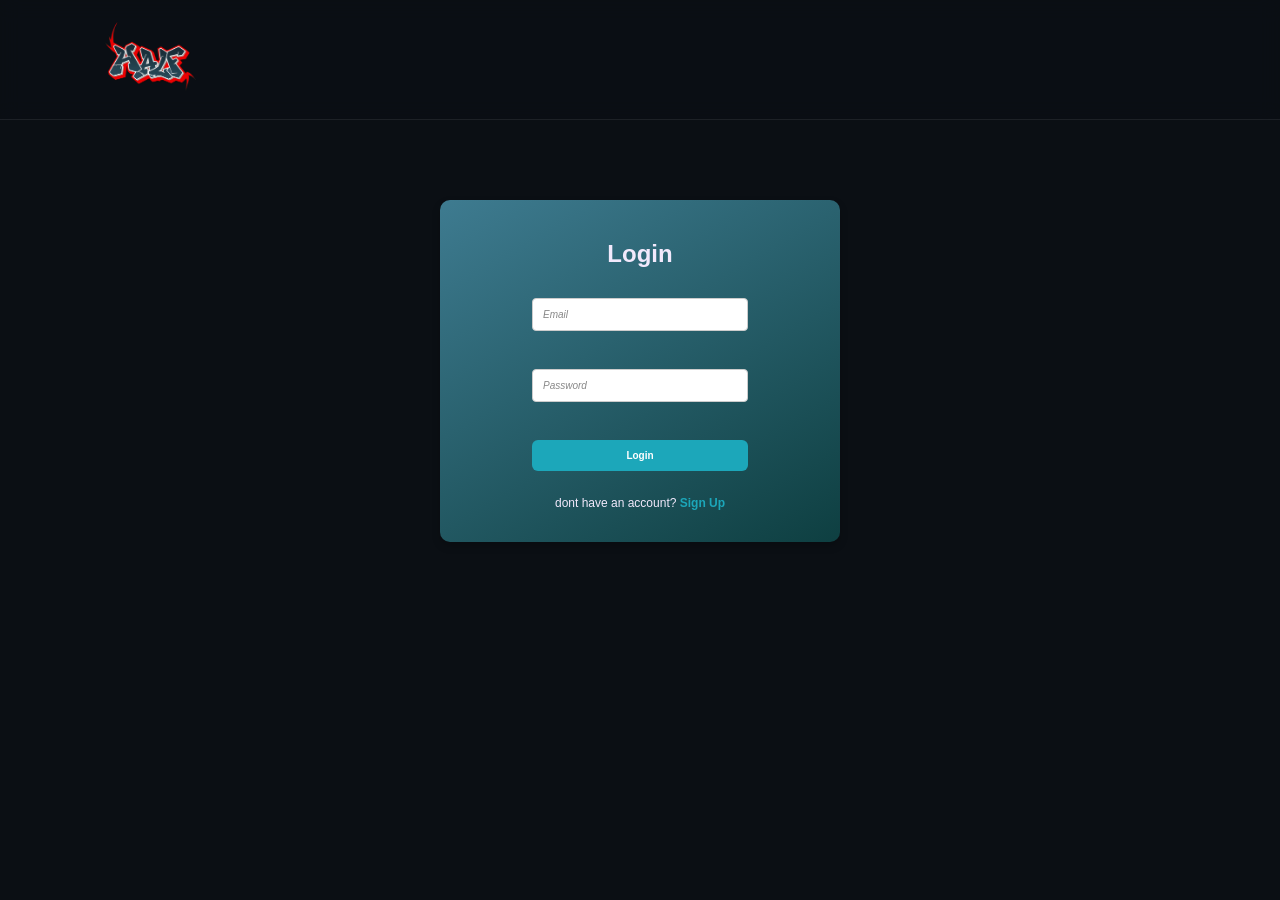
<file: login.html>
<!DOCTYPE html>
<html>
<head>
    <meta charset="UTF-8" />
    <link rel="stylesheet" href="/style/style.css">
    <title>Title XD</title>
    <link rel="icon" type="image/png" href="/images/logo.png">
</head>
<body>
    <div class="bgimage"></div>

    <div class="top-bar">
        <a href="index.html">
            <img src="/images/logo.png" alt="Website Logo" class="logo">
        </a>
    </div>

    <div class="signup-form">
        <h2>Login</h2>
        <form id="loginForm">
            <input type="email" id="email" name="email" required placeholder="Email"><br><br>
            <input type="password" id="password" name="password" required placeholder="Password"><br><br>
            <input type="submit" value="Login" class="signupformsubbtn">
            <p>dont have an account? <a href="signup.html">Sign Up</a></p>
        </form>
    </div>

    <script src="/js/script.js"></script>
</body>
</html>
</file>
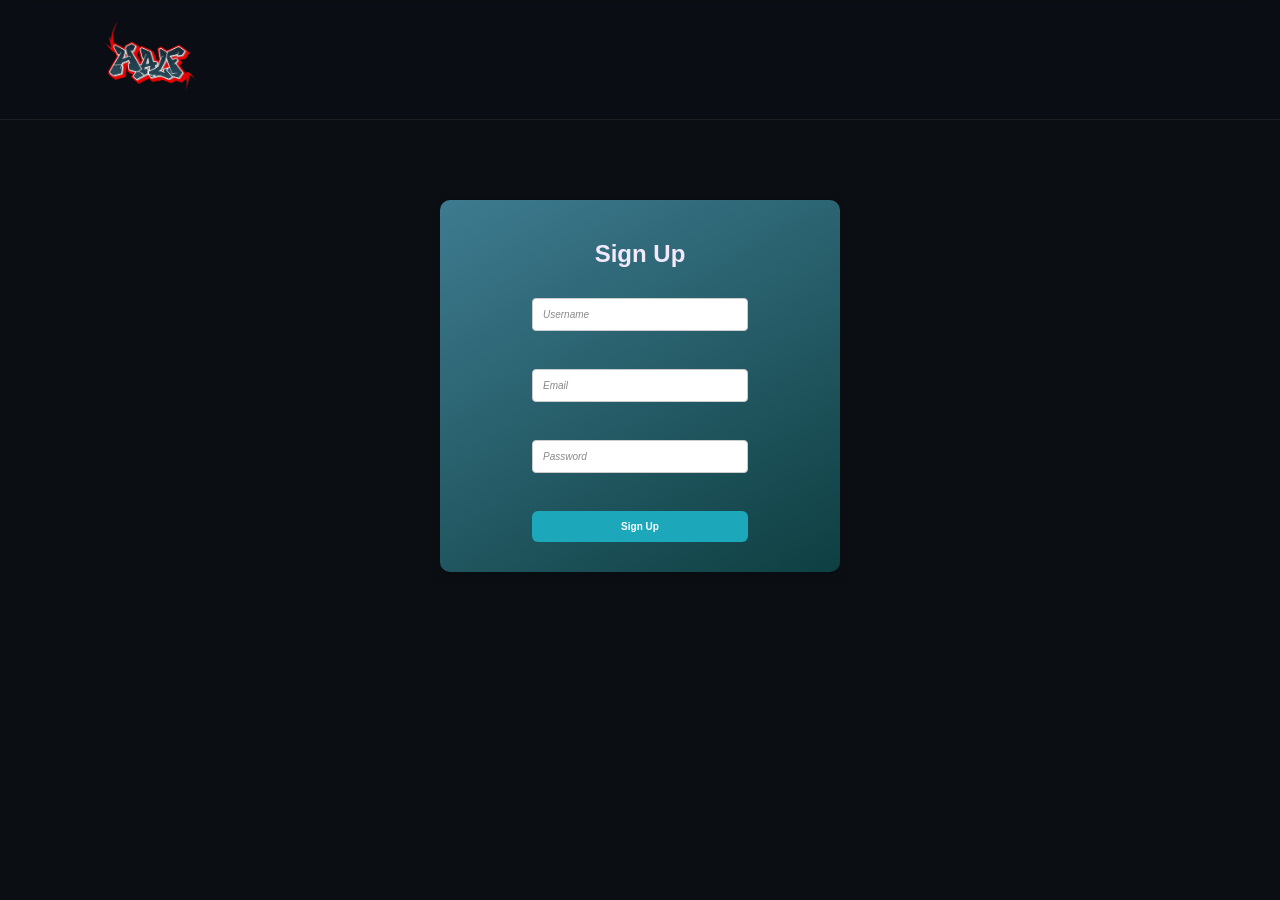
<file: signup.html>
<!DOCTYPE html>
<html>
<head>
    <meta charset="UTF-8" />
    <link rel="stylesheet" href="/style/style.css"> <!--Linking the CSS-->
    <title>Title XD</title>
    <link rel="icon" type="image/png" href="/images/logo.png"> <!-- Favicon-->
</head>
<body>
    <div class="bgimage"></div>

    <div class="top-bar">
        <!-- logo on right -->
        <a href="index.html"><img src="/images/logo.png" alt="Website Logo" class="logo"></a>
    </div>

    <div class="signup-form">
        <h2>Sign Up</h2>
        <form action="/submit_signup" method="post">
            <input type="username" id="username" name="username" required placeholder="Username"><br><br>
            <input type="email" id="email" name="email" required placeholder="Email"><br><br>
            <input type="password" id="password" name="password" required placeholder="Password"><br><br>
            <input type="submit" value="Sign Up" class="signupformsubbtn">
        </form>
 
</body>
</html>
</file>
<file: style/style.css>
:root {
    --bg-primary: #0b0f14;
    --bg-secondary: #111a22;
    --accent: #00e0ff;
    --accent-hover: #00bcd4;
    --text-primary: #e6f1ff;
    --text-secondary: #8b9aa8;
    --border-subtle: rgba(255,255,255,0.08);
    --font-family: 'Montserrat', sans-serif;
}
* {
    box-sizing: border-box;
}

/* logo */
.logo {
    max-width: 100px; 
    height: auto;
    animation: FadeIn 1s ease-in-out;
}

@keyframes fadeIn {
  from {
    opacity: 0;
    transform: translateY(-10px);
  }
  to {
    opacity: 1;
    transform: translateY(0);
  }
}


body{
    margin: 0;
    background-color: var(--bg-primary);
    font-family: var(--font-family);
    color: var(--text-primary);
}


/*topbar*/
.top-bar {
    display: flex;
    justify-content: space-between;
    align-items: center; 
    padding: 18px 8%;
    position: fixed;
    top: 0;
    left: 0;
    width: 100%;
    z-index: 10;
    background: rgba(11, 15, 20, 0.7);
    backdrop-filter: blur(10px);
    border-bottom: 1px solid var(--border-subtle);
}

.nav-links{
    font-family:'Segoe UI', Tahoma, Geneva, Verdana, sans-serif;
}

.nav-links ul {
    display: flex;
    list-style-type: none;  
    padding: 0;
    margin: 0;
    display: flex;
}

.nav-links ul li {
    margin-right: 20px;
    position: relative;
    margin-left: 15px; /* Space between menu items */
}

/* Sign up button , overriding nav links to make it work */
.nav-links ul li a.signup-btn {
    background-color: #1ca7ba;   
    color: white;
    padding: 5px 20px;           
    border-radius: 6px;          
    font-weight: bold;
}

.nav-links a {
    color: var(--text-secondary);
    text-decoration: none;
    font-size: 15px;
    letter-spacing: 0.5px;
    transition: all 0.3s ease;
    position: relative;
}

.nav-links a:hover {
    color: var(--accent);
}

/* Underline effect on hover */
.nav-links a::after {
    content: "";
    position: absolute;
    left: 0;
    bottom: -6px;
    width: 0%;
    height: 2px;
    background: var(--accent);
    transition: width 0.3s ease;
}

.nav-links a:hover::after {
    width: 100%;
}

  .prehead {
    font-size: 15px;
    color: #b0a8b9; 
    font-style: italic;
    margin-bottom: 10px;
    text-align: left;
  }

  .mainhead {
    font-size: 100px;
    color: #f2e9fc;
    font-weight: bold;
    margin-top: 200px;
    text-align: center;
    text-transform: uppercase;

  }

  @keyframes fadeInSlide {
    from {
      opacity: 0;
      transform: translateY(-10px);
    }
    to {
      opacity: 1;
      transform: translateY(0);
    }
  }
  
  .subhead {
    font-size: 18px;
    color: #b0a8b9; 
    font-style: italic;
    margin-top: 20px;
    text-align: center;
  }
  
  @keyframes fadeIn {
    from {
      opacity: 0;
      transform: translateY(-10px);
    }
    to {
      opacity: 1;
      transform: translateY(0);
    }
  }
  
  /* Subhead effect */
  @keyframes fadeInSlide {
    to {
      opacity: 1;
      transform: translateY(0);
    }
  }

/* -------------------- HEadingsss-------------------- */

/* Unified fade-up animation */
@keyframes fadeUp {
  from {
    opacity: 0;
    transform: translateY(25px);
  }
  to {
    opacity: 1;
    transform: translateY(0);
  }
}

/* heads initially hidden */
.prehead,
.mainhead,
.subhead,
.resume-btn-container,
.main-socials {
  opacity: 0;
  transform: translateY(25px);
}

/* Left section animation with delay for each element */
.prehead {
  animation: fadeUp 0.6s ease forwards;
  animation-delay: 0.2s;
}

.mainhead {
  animation: fadeUp 0.6s ease forwards;
  animation-delay: 0.5s;
}

.subhead {
  animation: fadeUp 0.6s ease forwards;
  animation-delay: 0.8s;
}

.resume-btn-container {
  animation: fadeUp 0.6s ease forwards;
  animation-delay: 1.1s;
}

.main-socials {
  animation: fadeUp 0.6s ease forwards;
  animation-delay: 1.4s;
}

/* MAIN SECTION LAYOUT */
.main-section {
  padding-top: 120px;
    height: 100vh;
    display: flex;
    align-items: center;
    justify-content: flex-start;
    padding: 0 10%;
    background: radial-gradient(circle at 80% 20%, #0f2530 0%, var(--bg-primary) 60%);
}

/* left side container */
.main-head-container {
    max-width: 50%;
    position: relative;
    margin-top: 200px;
}

.main-head-container::before {
    content: "";
    position: absolute;
    width: 400px;
    height: 400px;
    background: radial-gradient(circle, rgba(164, 236, 246, 0.25), transparent 70%);
    top: -100px;
    left: -100px;
    z-index: -1;
}



/* RIGHT SIDE */
.sphere-container {
    flex: 1;
    display: flex;
    justify-content: center;
    align-items: center;
    position: relative;
}

#sphere-container {
    width: 500px;
    height: 500px;
}

@media (max-width: 900px) {
    #sphere-container {
        position: absolute;
        top: 50%;
        left: 50%;
        transform: translate(-50%, -50%);
        width: 400px;
        height: 400px;
        filter: blur(25px);
        opacity: 0.25;
        pointer-events: none; /* ensures it doesn’t block touch */
        z-index: 0;
    }

    .main-head-container {
        position: relative;
        z-index: 1; /* keep text above sphere */
    }

    .main-section {
        flex-direction: column;
        justify-content: center;
        align-items: center;
    }
}


/* Main Heading "half" */
.mainhead {
    font-size: 70px;
    font-weight: 800;
    line-height: 1.1;
    margin-top: 0; 
    text-align: left;
    text-shadow: #000000 1px 1px 2px, #000000 2px 2px 4px;
}

/* SUBhead */
.subhead {
    font-size: 20px;
    margin-top: 20px;
    text-align: left;
}



.main-socials {
    margin-top: 30px;
}

.main-socials a {
    margin-right: 20px;
    text-decoration: none;
    color: var(--text-secondary);
    font-size: 14px;
    transition: color 0.3s ease;
}

.main-socials a:hover {
    color: var(--accent);
}




.resume-btn {
  display: inline-flex;
  align-items: center;
  gap: 8px;

  padding: 10px 18px;
  border-radius: 8px;

  background: transparent;
  border: 1px solid rgb(14, 165, 183);
  color: #0ea5b7;

  text-decoration: none;
  font-weight: 600;
  transition: 0.25s ease;
}

.resume-btn-container {
  margin-top: 20px;
}
.resume-btn img {
  width: 25px;
  height: 25px;
}

.resume-btn:hover {
  background: #0ea5b7;
  color: white;
  transform: translateY(-2px);
}

.resume-btn:hover .resume-icon {
  filter: brightness(10);
}
  



  /* logo */
  .image-section img {
    padding: 0%;
    max-width: 20%; 
    height: auto;
    border-radius: 15px;
    opacity: 0.8;
    transition: transform 0.3s ease-in-out;
}

.image-section img:hover {
    transform: scale(1.05); 
}





/* signup/login form */
.signup-form {
    background: linear-gradient(150deg, rgb(62, 123, 144), rgb(14, 63, 65));
    padding: 20px;
    text-align: center;
    border-radius: 10px;
    box-shadow: 0 4px 8px rgba(0, 0, 0, 0.2);
    max-width: 400px;
    margin: 0 auto;
    margin-top: 200px;
    margin-bottom: 200px;
    color: #f2e9fc;
    font-family: 'Segoe UI', Tahoma, Geneva, Verdana, sans-serif;
}

.signup-form input {
    width: 60%;
    padding: 10px;
    margin: 10px 0;
    border: 1px solid #ccc;
    border-radius: 4px;
    font-size: 10px;
}

.signup-form .signupformsubbtn {
    background-color: #1ca7ba;   
    color: white;
    padding: 10px 30px;           
    border-radius: 6px
    ;          
    font-weight: bold;
    border: none;
    cursor: pointer;
    transition: background-color 0.3s ease;
}

.signup-form input:focus {
    border-color: #007bff; 
    box-shadow: 0 0 5px rgba(0, 123, 255, 0.5);
}

/* Placeholder style */
.signup-form input::placeholder {
    color: #888;
    font-style: italic;
}
.signup-form p {
    margin-top: 15px;
    font-size: 12px;
    font-family: 'Segoe UI', Tahoma, Geneva, Verdana, sans-serif;
  }

  .signup-form p a {
    color: #1ca7ba;
    text-decoration: none;
    font-weight: bold;
  }


  .menu-toggle {
    display: none;
    flex-direction: column;
    gap: 5px;
    cursor: pointer;
}

.menu-toggle span {
    width: 25px;
    height: 3px;
    background: var(--text-primary, white);
    border-radius: 2px;
    transition: 0.3s ease;
}


/* --------------------------------------------------------------------- */

@media (max-width: 768px) {

    .menu-toggle {
        display: flex;
    }

    .nav-links {
        position: absolute;
        top: 100px;
        right: 0;
        width: 100%;
        background: var(--bg-secondary, #111a22);
        padding: 20px 0;
        box-shadow: 0 4px 10px rgba(0,0,0,0.3);

        transform: translateY(-20px);
        opacity: 0;
        visibility: hidden;
        transition: all 0.3s ease;
    }

    .nav-links ul {
        flex-direction: column;
        align-items: center;
        gap: 20px;
        margin: 0;
        padding: 0;
        list-style: none;
    }

    .nav-links.active {
         transform: translateY(0);
         opacity: 1;
         visibility: visible;
    }

    
    .nav-links a {
        font-size: 16px;
    }

    /*singin button full width*/
    .nav-links ul li a.signup-btn {
        display: inline-block;
        width: 80%;
        text-align: center;
        margin: 0 auto;
    }
}
</file>
